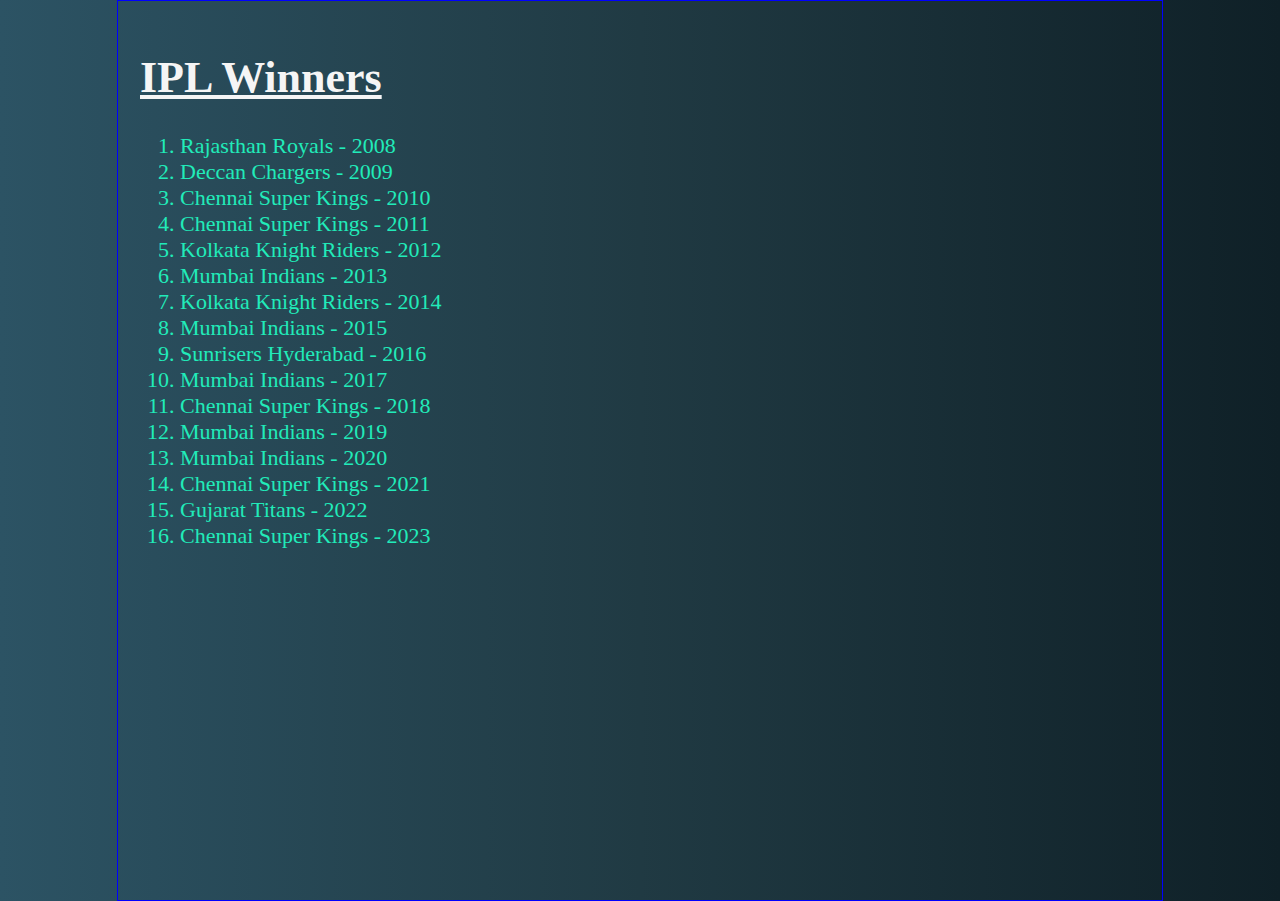
<file: 1-time-line/index.html>
<!DOCTYPE html>
<html lang="en">

<head>
    <meta charset="UTF-8">
    <meta name="viewport" content="width=device-width, initial-scale=1.0">
    <title>IPL Winners</title>
    <link rel="icon" href="iplLogo.png">
    <link rel="stylesheet" href="style.css">
</head>

<body>

    <h1><u>IPL Winners</u></h1>

    <ol>
        <li>Rajasthan Royals - 2008</li>
        <li>Deccan Chargers - 2009</li>
        <li>Chennai Super Kings - 2010</li>
        <li>Chennai Super Kings - 2011</li>
        <li>Kolkata Knight Riders - 2012</li>
        <li>Mumbai Indians - 2013</li>
        <li>Kolkata Knight Riders - 2014</li>
        <li>Mumbai Indians - 2015</li>
        <li>Sunrisers Hyderabad - 2016</li>
        <li>Mumbai Indians - 2017</li>
        <li>Chennai Super Kings - 2018</li>
        <li>Mumbai Indians - 2019</li>
        <li>Mumbai Indians - 2020</li>
        <li>Chennai Super Kings - 2021</li>
        <li>Gujarat Titans - 2022</li>
        <li>Chennai Super Kings - 2023</li>
    </ol>

</body>

</html>
</file>
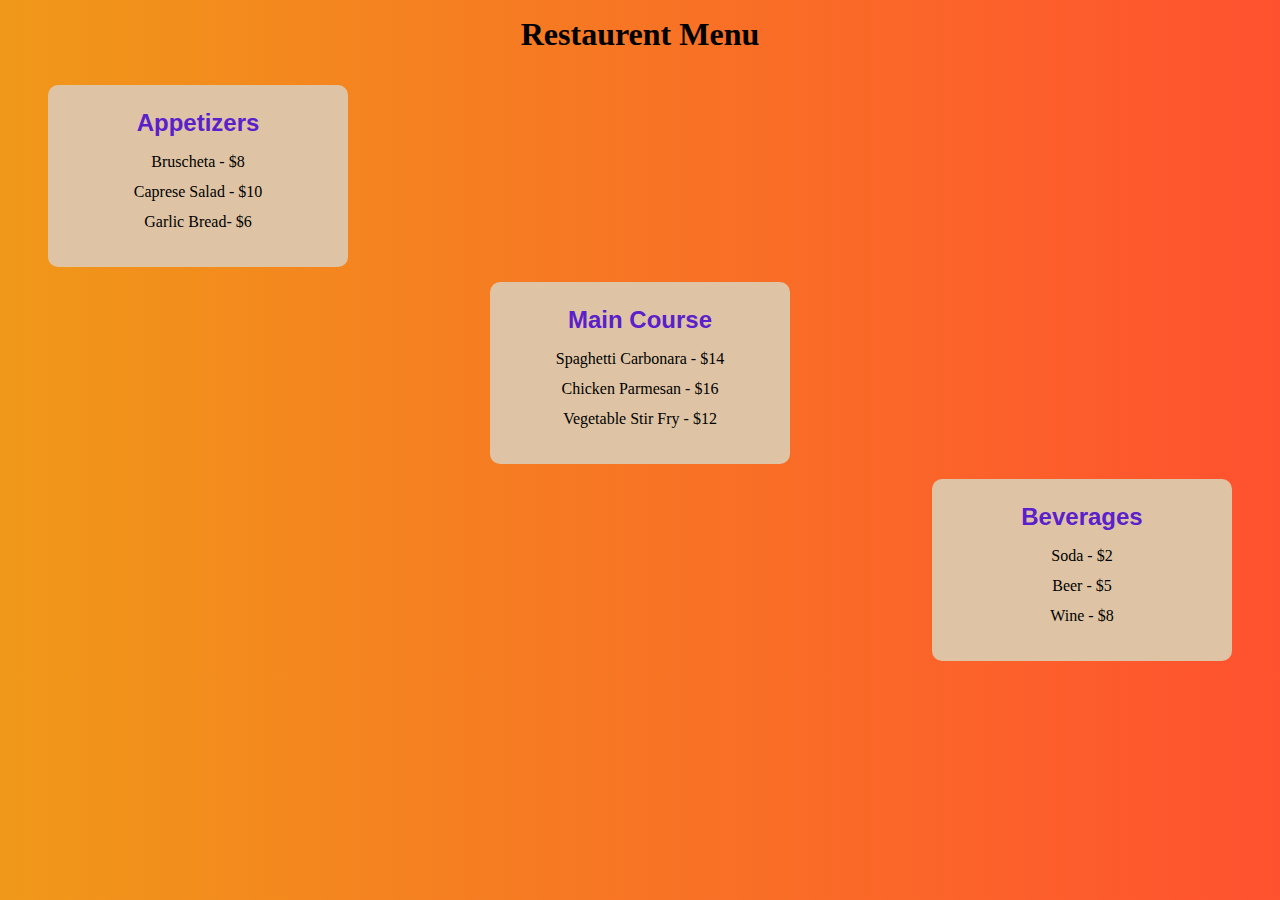
<file: 2-restaurant-menu/index.html>
<!DOCTYPE html>
<html lang="en">

<head>
    <meta charset="UTF-8">
    <meta name="viewport" content="width=device-width, initial-scale=1.0">
    <title>Restaurent Menu</title>
    <link rel="stylesheet" href="style.css">
</head>

<body>
    <h1>Restaurent Menu</h1>

    <ol>
        <li class="menu menu-1">
            <h2>Appetizers</h2>
            <ul>
                <li>Bruscheta - $8</li>
                <li>Caprese Salad - $10</li>
                <li>Garlic Bread- $6</li>
            </ul>
        </li>
        <li class="menu menu-2">
            <h2>Main Course</h2>
            <ul>
                <li>Spaghetti Carbonara - $14</li>
                <li>Chicken Parmesan - $16</li>
                <li>Vegetable Stir Fry - $12</li>
            </ul>
        </li>
        <li class="menu menu-3">
            <h2>Beverages</h2>
            <ul>
                <li>Soda - $2</li>
                <li>Beer - $5</li>
                <li>Wine - $8</li>
            </ul>
        </li>
    </ol>
</body>

</html>
</file>
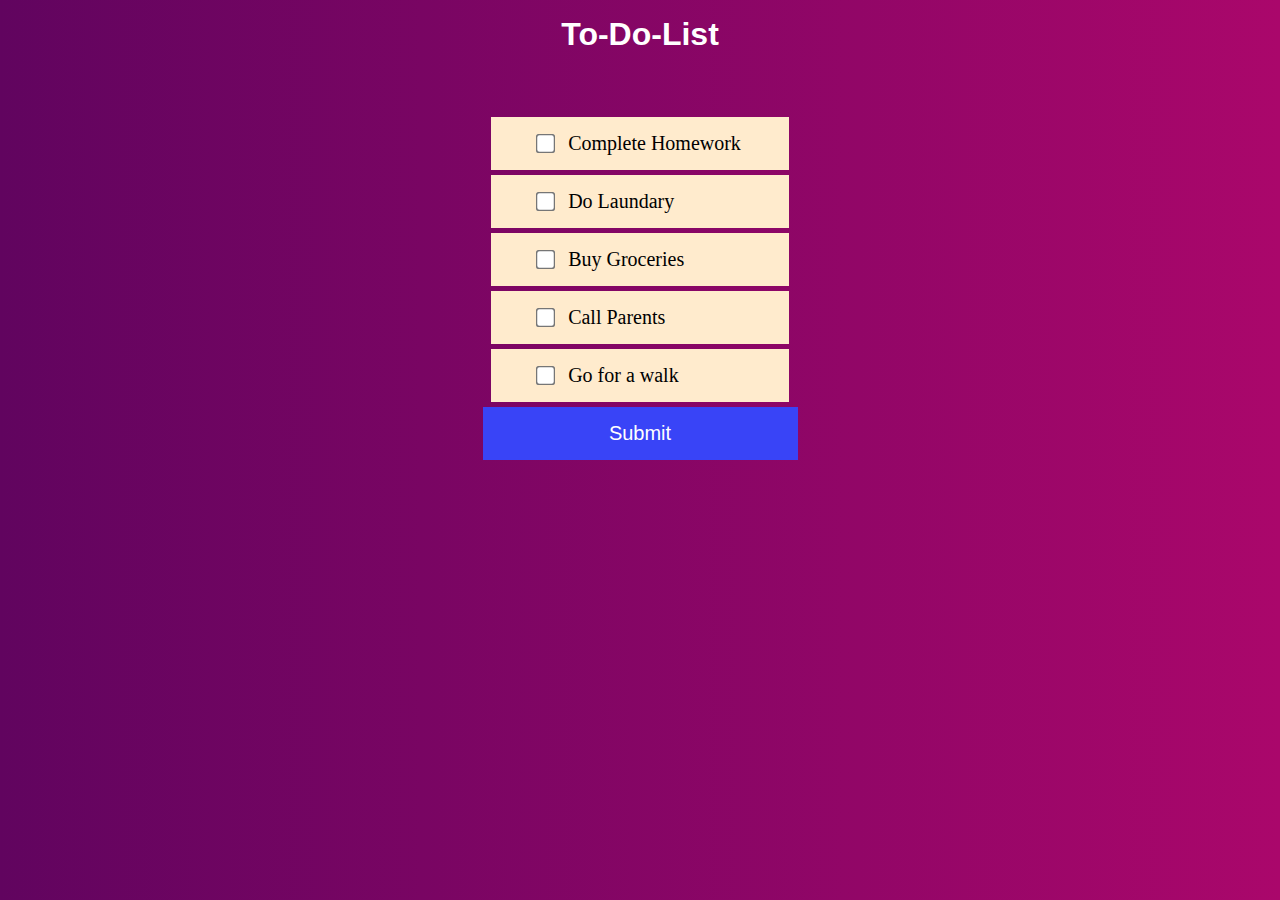
<file: 3-to-do-list/index.html>
<!DOCTYPE html>
<html lang="en">

<head>
    <meta charset="UTF-8">
    <meta name="viewport" content="width=device-width, initial-scale=1.0">
    <title>To-Do-List</title>
    <link rel="stylesheet" href="style.css">
</head>

<body>
    <h1>To-Do-List</h1>

    <div class="todo">
        <ul>
            <li><input type="checkbox" />Complete Homework</li>
            <li><input type="checkbox" />Do Laundary</li>
            <li><input type="checkbox" />Buy Groceries</li>
            <li><input type="checkbox" />Call Parents</li>
            <li><input type="checkbox" />Go for a walk</li>
        </ul>
        <button>Submit</button>
    </div>

</body>

</html>
</file>
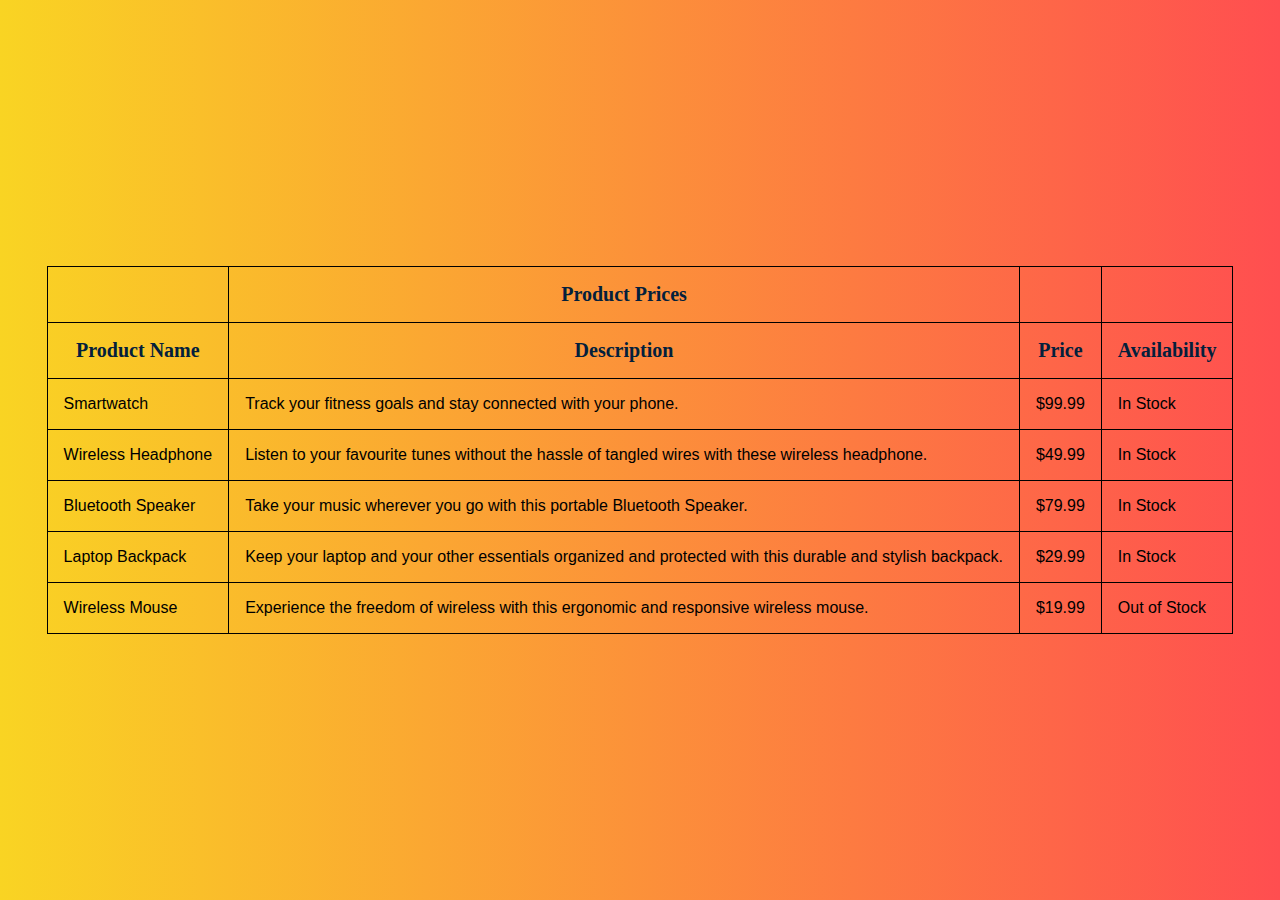
<file: 4-price-details-table/index.html>
<!DOCTYPE html>
<html lang="en">

<head>
    <meta charset="UTF-8">
    <meta name="viewport" content="width=device-width, initial-scale=1.0">
    <title>Price Details Table</title>
    <link rel="stylesheet" href="style.css">
</head>

<body>
    <table>
        <tr>
            <th></th>
            <th class="head">Product Prices</th>
            <th></th>
            <th></th>
        </tr>
        <tr>
            <th>Product Name</th>
            <th>Description</th>
            <th>Price</th>
            <th>Availability</th>
        </tr>
        <tr>
            <td>Smartwatch</td>
            <td>Track your fitness goals and stay connected with your phone.</td>
            <td>$99.99</td>
            <td>In Stock</td>
        </tr>
        <tr>
            <td>Wireless Headphone</td>
            <td>Listen to your favourite tunes without the hassle of tangled wires with these wireless headphone.</td>
            <td>$49.99</td>
            <td>In Stock</td>
        </tr>
        <tr>
            <td>Bluetooth Speaker</td>
            <td>Take your music wherever you go with this portable Bluetooth Speaker.</td>
            <td>$79.99</td>
            <td>In Stock</td>
        </tr>
        <tr>
            <td>Laptop Backpack</td>
            <td>Keep your laptop and your other essentials organized and protected with this durable and stylish
                backpack.</td>
            <td>$29.99</td>
            <td>In Stock</td>
        </tr>
        <tr>
            <td>Wireless Mouse</td>
            <td>Experience the freedom of wireless with this ergonomic and responsive wireless mouse.</td>
            <td>$19.99</td>
            <td>Out of Stock</td>
        </tr>
    </table>
</body>

</html>
</file>
<file: 1-time-line/style.css>
html {
    font-size: 22px;
}

body {
    min-height: 95vh;
    max-width: 1000px;
    color: whitesmoke;
    margin: 0 auto;
    padding: 1rem;
    border: 1px solid blue;
    background: linear-gradient(to right,
            #2c5364,
            #203a43,
            #0f2027);
}

ol {
    color: rgb(33, 235, 185);
}
</file>
<file: 2-restaurant-menu/style.css>
* {
    margin: 0;
    padding: 0;
    box-sizing: border-box;
    font-family: sans-serif;
}

body {
    padding: 1rem 3rem;
    background: #ff512f;
    background: -webkit-linear-gradient(to right, #f09819, #ff512f);
    background: linear-gradient(to right, #f09819, #ff512f);
}

h1 {
    text-align: center;
    font-family: cursive;
}

ol {
    display: flex;
    flex-direction: column;
    gap: 15px;
    margin-top: 2rem;
}

ol,
li {
    list-style-type: none;
}

.menu {
    background-color: rgb(222, 196, 164);
    width: 300px;
    padding: 1.5rem;
    text-align: center;
    border-radius: 10px;
    cursor: pointer;
}

.menu:hover {
    box-shadow: 0 4px 8px rgba(0, 0, 0, 0);
    background-color: #e8bd0d;
}

.menu h2 {
    font-family: Verdana, Geneva, Tahoma, sans-serif;
    color: #5a20cb;
}

.menu ul {
    margin-top: 1rem;
}

.menu ul li {
    font-family: cursive;
    margin-bottom: 12px;
}

.menu-2 {
    margin: auto;
}

.menu-3 {
    display: inline-block;
    margin-left: auto;
}

@media (max-width: 375px) {
    .menu {
        width: 200px;
        margin: auto;
    }

    .menu ul li {
        font-size: 14px;
    }
}
</file>
<file: 3-to-do-list/style.css>
* {
    margin: 0;
    padding: 0;
    box-sizing: border-box;
    font-family: sans-serif;
}

body {
    background: #aa076b;
    background: -webkit-linear-gradient(to right, #61045f, #aa076b);
    background: linear-gradient(to right, #61045f, #aa076b);
}

h1 {
    font-family: 'Trebuchet MS', 'Lucida Sans Unicode', 'Lucida Grande', 'Lucida Sans', Arial, sans-serif;
    text-align: center;
    color: #ffffff;
    margin: 1rem 0;
}

.todo {
    display: flex;
    flex-direction: column;
    align-items: center;
    margin-top: 4rem;
}

.todo ul {
    list-style-type: none;
}

.todo ul li {
    background-color: #ffebcd;
    padding: 15px 3rem;
    margin-bottom: 5px;
    font-family: cursive;
    font-size: 20px;
    cursor: pointer;
}

.todo ul li input {
    margin-right: 1rem;
    transform: scale(1.5);
}

.todo button {
    padding: 15px;
    font-size: 20px;
    width: 315px;
    background-color: #3944f7;
    color: #ffffff;
    border: none;
    cursor: pointer;
}

@media (max-width: 380px) {
    .todo ul li {
        font-size: 15px;
        padding: 15px 25px;
    }

    .todo button {
        width: 225px;
    }
}
</file>
<file: 4-price-details-table/style.css>
* {
    margin: 0;
    padding: 0;
    box-sizing: border-box;
    font-family: sans-serif;
}

body {
    display: flex;
    align-items: center;
    justify-content: center;
    height: 100vh;
    background: #e65c00;
    /* fallback for old browsers */
    background: -webkit-linear-gradient(to right, #F9D423, #FF4E50);
    /* Chrome 10-25, Safari 5.1-6 */
    background: linear-gradient(to right, #F9D423, #FF4E50);
    /* W3C, IE 10+/ Edge, Firefox 16+, Chrome 26+, Opera 12+, Safari 7+ */
}

table,
th,
td {
    border: 1px solid black;
    border-collapse: collapse;
    padding: 1rem;
}

th {
    font-family: cursive;
    font-size: 20px;
    color: #03203c;
}

td {
    font-family: Verdana, Geneva, Tahoma, sans-serif;
}

@media (max-width: 625px) {
    body {
        height: auto;
    }

    th,
    td {
        font-size: 15px;
    }

    th {
        display: none;
    }

    .head {
        display: block;
        font-weight: 800;
        font-size: 22px;
        padding: 2.5rem auto;
        background-color: #2827cc;
        color: #fff;
    }

    td {
        display: block;
        text-align: center;
    }

    th:first-child,
    td:first-child {
        font-weight: 600;
        background-color: #120e43;
        color: #fff;
    }

    td:not(:last-child) {
        padding-bottom: 2rem;
    }
}
</file>
